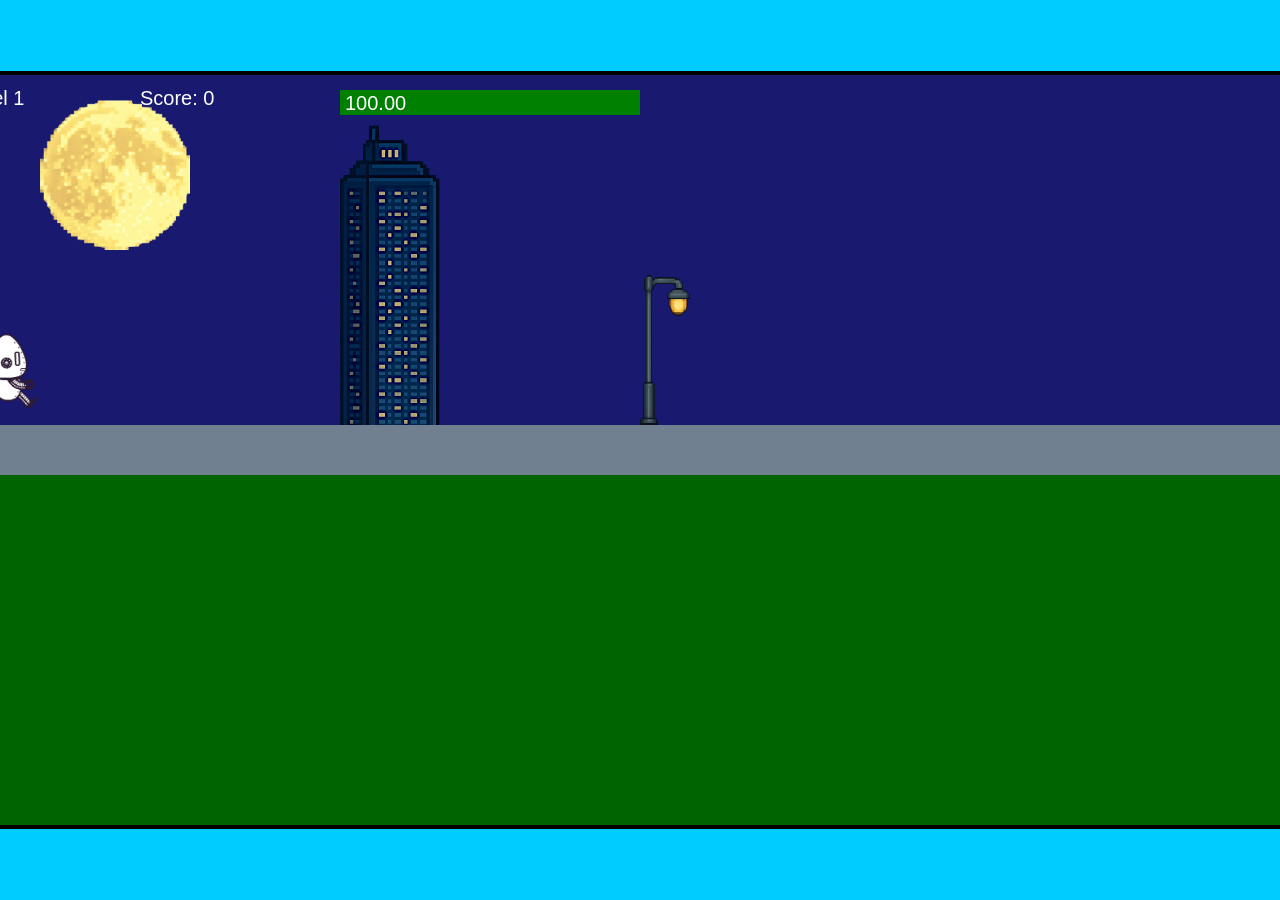
<file: fsd-projects/runtime/index.html>
<!DOCTYPE html>
<html lang="en">
  <head>
    <meta charset="UTF-8" />
    <meta name="viewport" content="width=device-width, initial-scale=1.0" />
    <title>Runtime Neo</title>
    <link rel="stylesheet" href="runtime.css" />
    <script src="https://code.jquery.com/jquery-3.1.0.js"></script>
    <script src="setup.js"></script>
    <script src="levels.js"></script>
    <script src="scenery.js"></script>
    <script src="student.js"></script>
    <script src="main.js"></script>
  </head>
  <body id="body">
    <canvas id="gameCanvas" width="1400" height="750"></canvas>
    <img id="player" src="images/halle.png" />
    <img id="projectile" src="images/projectile.png" />
    <img id="basicPlatform" src="images/interactable/basicPlatform.png" />
    <img id="spikes" src="images/interactable/spikes.png" />
    <img id="bug" src="images/interactable/bug.png" />
    <img id="healthUp" src="images/interactable/healthUp.png" />
    <img id="flag" src="images/interactable/flag.png" />
    <img id="moon" src="images/backgrounds/moon.png" />
    <img id="building" src="images/backgrounds/building.png" />
    <img id="lamp" src="images/backgrounds/lamp.png" />
  </body>
</html>
</file>
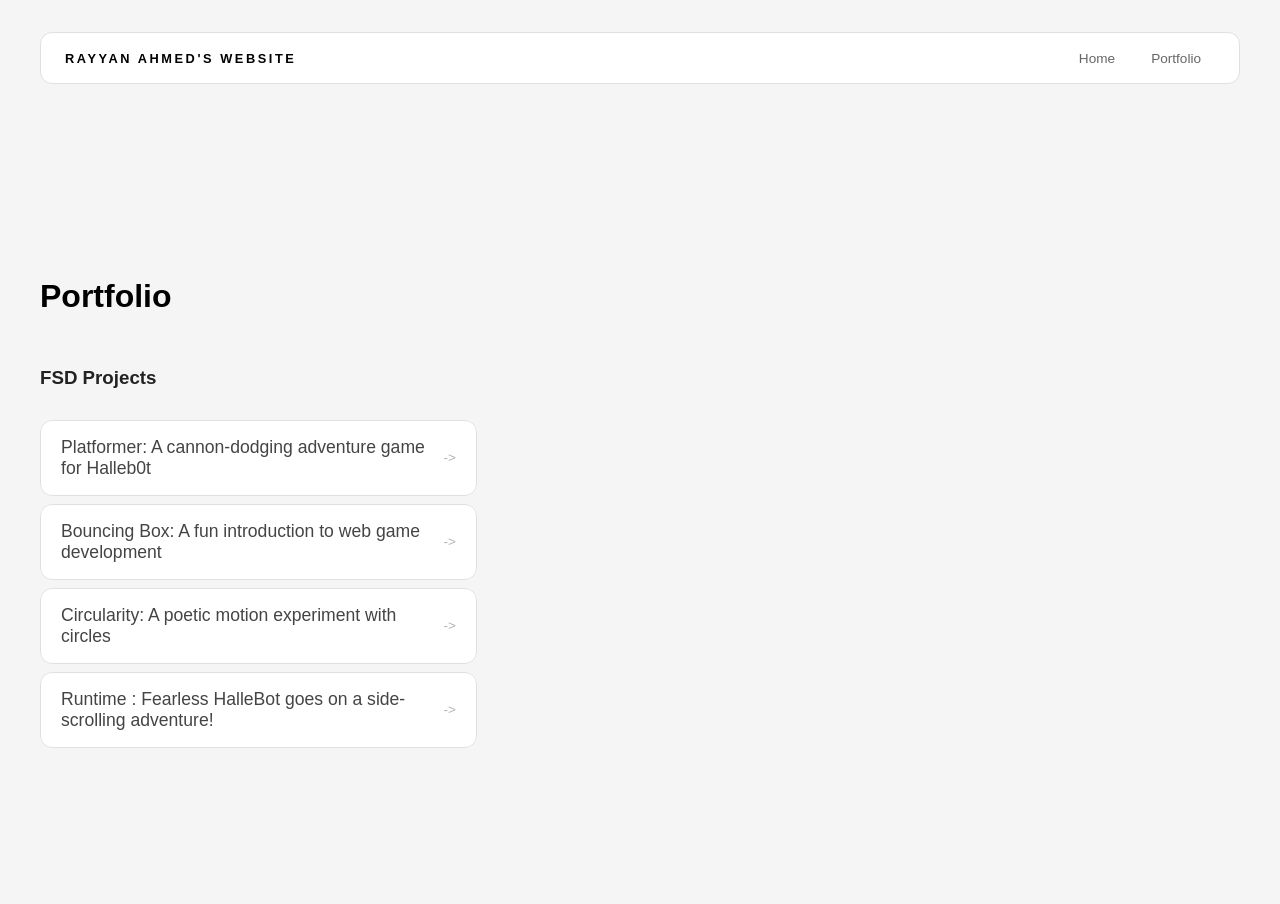
<file: portfolio.html>
<!DOCTYPE html>
<html>
  <head>
    <title>Rayyan Ahmed's Portfolio</title>
    <link rel="stylesheet" href="style.css" />
  </head>

  <body>
    <!-- All content goes here -->
    <div id="all-contents">
      <nav>
        <h1>Rayyan Ahmed's Website</h1>
        <ul id="nav-ul">
          <li class="nav-li">
            <a href="index.html">Home</a>
          </li>
          <li class="nav-li">
            <a href="portfolio.html">Portfolio</a>
          </li>
        </ul>
      </nav>

      <main>
        <div class="content">
          <h1>Portfolio</h1>
          <h3>FSD Projects</h3>
          <ul id="portfolio">
            <li>
              <a href="fsd-projects/platformer/">Platformer: A cannon-dodging adventure game for Halleb0t</a>
            </li>
            <li>
              <a href="fsd-projects/bouncing-box/">Bouncing Box: A fun introduction to web game development</a>
            </li>
            <li>
              <a href="fsd-projects/circularity/">Circularity: A poetic motion experiment with circles</a>
            </li>
            <li>
              <a href="projects/runtime/">Runtime : Fearless HalleBot goes on a side-scrolling adventure!</a>
            </li>
          </ul>

          <!-- ASD Projects will go here -->

      </div>
      </main>
    </div>
  </body>
</html>
</file>
<file: fsd-projects/runtime/runtime.css>
/* runtime.css */
/* Styles for Runtime Neo auto-runner game */

img {
  display: none;
}

#gameCanvas {
  position: absolute;
  border: 4px solid #000;
  top: 50%;
  left: 50%;
  transform: translate(-50%, -50%);
}

body {
  margin: 0;
  background-color: #00ccff;
  font-family: Arial, sans-serif;
  text-align: center;
  overflow: hidden;
}
</file>
<file: style.css>
* {
  box-sizing: border-box;
}

body {
  margin: 0;
  background: #f5f5f5;
  color: #222;
  font-family: "Helvetica Neue", Arial, sans-serif;
}

#all-contents {
  max-width: 1500px;
  min-height: 100vh;
  margin: 0 auto;
  padding: 32px 40px;
}

main {
  display: grid;
  grid-template-columns:
    minmax(220px, 1fr)
    minmax(420px, 1.6fr);
  align-items: center;
  min-height: calc(100vh - 160px);
  gap: clamp(32px, 5vw, 80px);
}

.sidebar {
  width: 100%;
}

.content {
  display: flex;
  flex-direction: column;
  align-items: flex-start;
  gap: 12px;
}
h2 {
  margin: 0;
  font-size: clamp(4rem, 10vw, 7rem);
  line-height: 0.9;
  font-weight: 900;
  letter-spacing: -0.04em;
  text-transform: uppercase;
  color: #000;
}

.content > p {
  margin: 0;
  color: #999;
  font-size: 0.9rem;
  text-transform: uppercase;
  letter-spacing: 0.15em;
  line-height: 1.4;
}
#interests {
  margin-top: 32px;
  width: 100%;
}

#interests h3 {
  margin: 0 0 12px;
  font-size: 0.75rem;
  font-weight: 700;
  text-transform: uppercase;
  letter-spacing: 0.2em;
  color: #aaa;
}

#interests ul {
  list-style: none;
  margin: 0;
  padding: 0;
  display: flex;
  flex-wrap: wrap;
  gap: 8px;
}

#interests li {
  color: #555;
  font-size: 1rem;
  font-weight: 600;
  padding: 10px 20px;
  background: #fff;
  border: 1px solid #ddd;
  border-radius: 100px;
  transition:
    background 0.25s ease,
    color 0.25s ease,
    transform 0.25s ease;
  cursor: default;
}

#interests li:hover {
  background: #000;
  color: #fff;
  border-color: #000;
  transform: translateY(-2px);
}
.sidebar-img {
  width: 100%;
  max-width: 760px;
  aspect-ratio: 3 / 4;
  object-fit: cover;
  display: block;
  border-radius: 16px;
  filter: grayscale(100%);
  box-shadow: 0 8px 30px rgba(0, 0, 0, 0.12);
  transition:
    filter 0.4s ease,
    transform 0.4s ease,
    box-shadow 0.4s ease;
}

.sidebar-img:hover {
  filter: grayscale(0%);
  transform: translateY(-4px);
  box-shadow: 0 16px 40px rgba(0, 0, 0, 0.18);
}
nav {
  display: flex;
  justify-content: space-between;
  align-items: center;
  margin-bottom: 48px;
  padding: 16px 24px;
  background: #fff;
  border: 1px solid #e0e0e0;
  border-radius: 12px;
}

nav h1 {
  margin: 0;
  font-size: 0.8rem;
  font-weight: 700;
  text-transform: uppercase;
  letter-spacing: 0.2em;
  color: #000;
}

#nav-ul {
  list-style: none;
  display: flex;
  gap: 8px;
  margin: 0;
  padding: 0;
}

.nav-li a {
  color: #666;
  text-decoration: none;
  font-size: 0.85rem;
  font-weight: 500;
  padding: 6px 14px;
  border-radius: 8px;
  transition:
    background 0.25s ease,
    color 0.25s ease;
}

.nav-li a:hover {
  background: #000;
  color: #fff;
}
/* Portfolio styles */
.content h1 {
  color: black;
}

#portfolio {
  list-style: none;
  margin: 0;
  padding: 0;
  width: 100%;
  display: flex;
  flex-direction: column;
  gap: 8px;
}

#portfolio li {
  border-radius: 12px;
  overflow: hidden;
}

#portfolio a {
  display: flex;
  justify-content: space-between;
  align-items: center;
  text-decoration: none;
  color: #444;
  padding: 16px 20px;
  font-size: 1.1rem;
  font-weight: 500;
  background: #fff;
  border: 1px solid #e0e0e0;
  border-radius: 12px;
  transition:
    background 0.25s ease,
    color 0.25s ease,
    transform 0.25s ease;
}

#portfolio a:hover {
  background: #000;
  color: #fff;
  transform: translateX(4px);
}

#portfolio a::after {
  content: "->";
  font-size: 0.85rem;
  opacity: 0.4;
  transition: opacity 0.25s ease;
  white-space: nowrap;
}

#portfolio a:hover::after {
  opacity: 1;
}
/* responsive web design */
@media screen and (min-width: 120px) and (max-width: 1080px) {
  main {
    height: 100ch;
    zoom: 1.5;
    display: grid;
  }

  h1 {
    font-size: 44px;
  }

  h2 {
    font-size: 42px;
  }

  h3 {
    font-size: 36px;
  }

  #all-contents {
    height: 100ch;
    margin: none;
  }

  a {
    font-size: 42px;
  }

  .sidebar {
    margin-right: 0px;
    justify-content: center;
    align-items: center;
  }

  .sidebar-img {
    width: 100%;
  }

  p,
  li {
    font-size: 24px;
  }

  .content {
    align-content: center;
    justify-content: center;
  }
}
</file>
